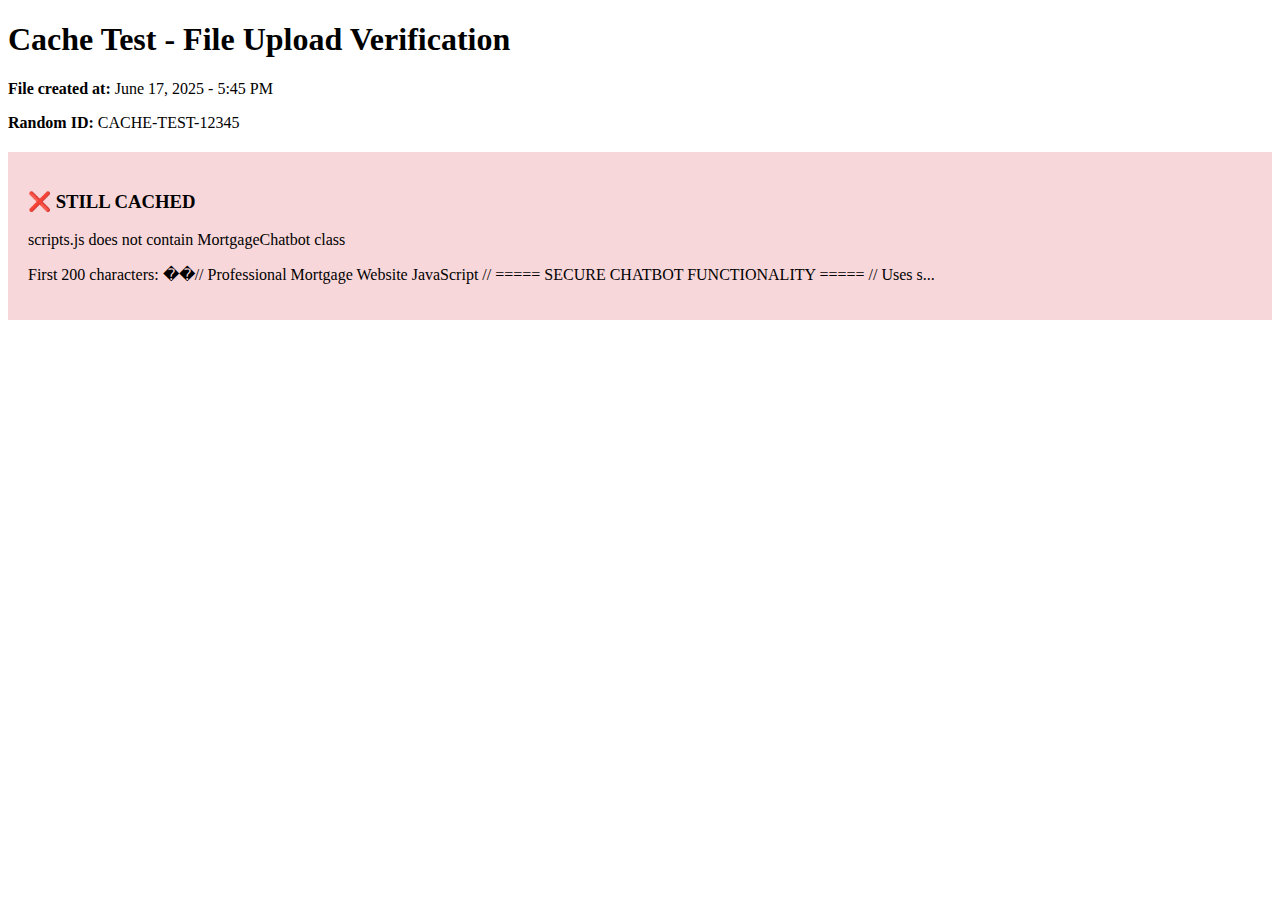
<file: cache-test.html>
<!DOCTYPE html>
<html>
<head>
    <title>Cache Test</title>
</head>
<body>
    <h1>Cache Test - File Upload Verification</h1>
    <p><strong>File created at:</strong> June 17, 2025 - 5:45 PM</p>
    <p><strong>Random ID:</strong> CACHE-TEST-12345</p>
    
    <script>
        // Add timestamp to force reload
        const timestamp = new Date().getTime();
        
        // Test if scripts.js loads with cache busting
        fetch(`scripts.js?v=${timestamp}`)
            .then(response => response.text())
            .then(content => {
                const hasClass = content.includes('class MortgageChatbot');
                document.body.innerHTML += `
                    <div style="padding: 20px; background: ${hasClass ? '#d4edda' : '#f8d7da'}; margin: 20px 0;">
                        <h3>${hasClass ? '✅ SUCCESS' : '❌ STILL CACHED'}</h3>
                        <p>scripts.js ${hasClass ? 'contains' : 'does not contain'} MortgageChatbot class</p>
                        <p>First 200 characters: ${content.substring(0, 200)}...</p>
                    </div>
                `;
            });
    </script>
</body>
</html>
</file>
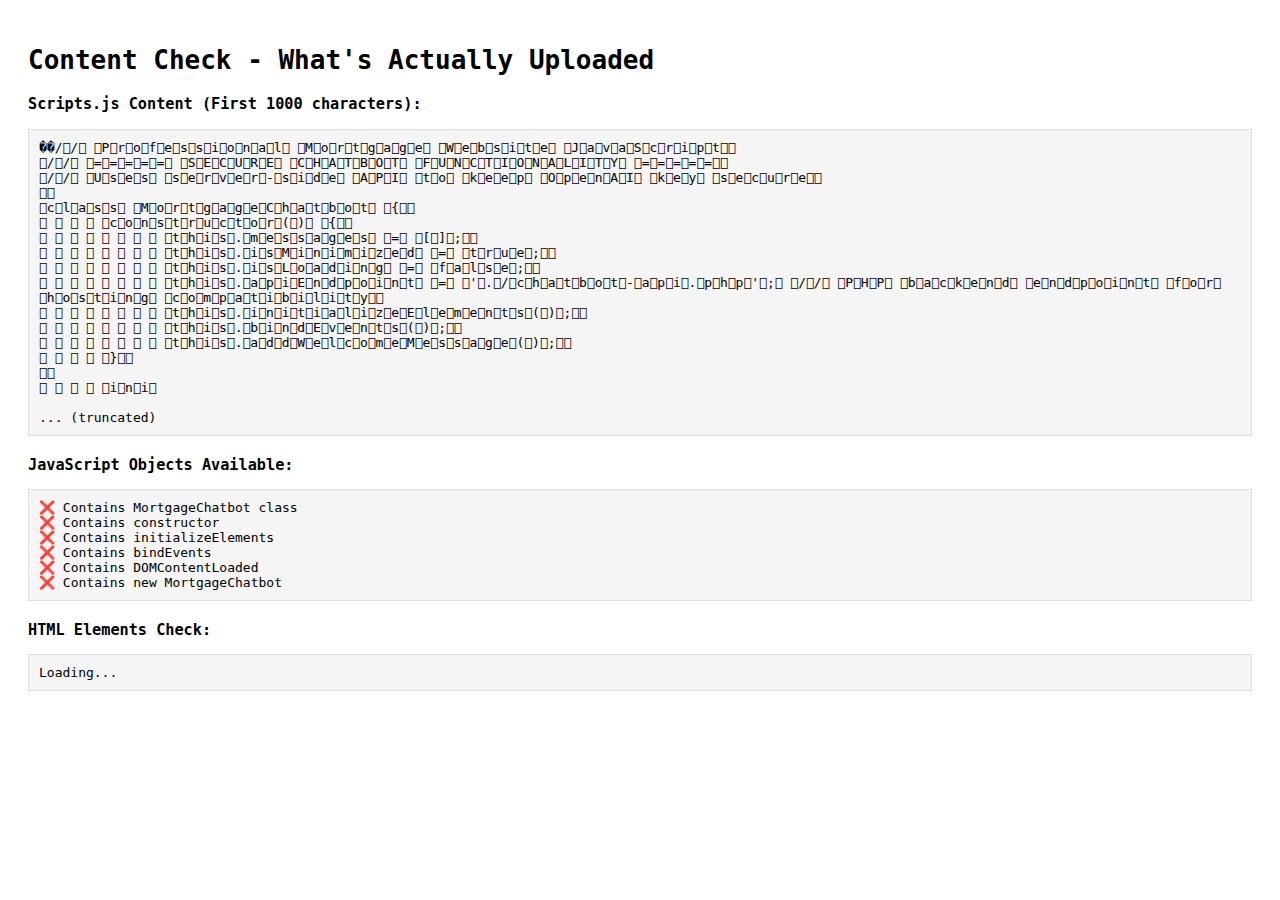
<file: check-content.html>
<!DOCTYPE html>
<html>
<head>
    <title>Content Check</title>
    <style>
        body { font-family: monospace; padding: 20px; }
        .code { background: #f5f5f5; padding: 10px; border: 1px solid #ddd; white-space: pre-wrap; }
        .section { margin: 20px 0; }
    </style>
</head>
<body>
    <h1>Content Check - What's Actually Uploaded</h1>
    
    <div class="section">
        <h3>Scripts.js Content (First 1000 characters):</h3>
        <div id="scriptsContent" class="code">Loading...</div>
    </div>
    
    <div class="section">
        <h3>JavaScript Objects Available:</h3>
        <div id="jsObjects" class="code">Loading...</div>
    </div>
    
    <div class="section">
        <h3>HTML Elements Check:</h3>
        <div id="htmlCheck" class="code">Loading...</div>
    </div>
    
    <script>
        // Check scripts.js content
        fetch('scripts.js')
            .then(response => response.text())
            .then(content => {
                document.getElementById('scriptsContent').textContent = 
                    content.substring(0, 1000) + (content.length > 1000 ? '\n\n... (truncated)' : '');
                
                // Check for key parts
                const checks = {
                    'Contains MortgageChatbot class': content.includes('class MortgageChatbot'),
                    'Contains constructor': content.includes('constructor()'),
                    'Contains initializeElements': content.includes('initializeElements'),
                    'Contains bindEvents': content.includes('bindEvents'),
                    'Contains DOMContentLoaded': content.includes('DOMContentLoaded'),
                    'Contains new MortgageChatbot': content.includes('new MortgageChatbot')
                };
                
                let checkResults = '';
                for (const [check, result] of Object.entries(checks)) {
                    checkResults += `${result ? '✅' : '❌'} ${check}\n`;
                }
                
                document.getElementById('jsObjects').textContent = checkResults;
            })
            .catch(error => {
                document.getElementById('scriptsContent').textContent = 'Error loading scripts.js: ' + error.message;
            });
        
        // Check HTML elements
        setTimeout(() => {
            const elements = [
                '.chatbot-container',
                '.chat-header', 
                '.collapsed-chat-input-field',
                '.collapsed-send-btn',
                '.toggle-btn',
                '#chatbotContainer'
            ];
            
            let htmlResults = '';
            elements.forEach(selector => {
                const element = document.querySelector(selector);
                htmlResults += `${element ? '✅' : '❌'} ${selector} - ${element ? 'Found' : 'Not found'}\n`;
            });
            
            htmlResults += '\nWindow objects:\n';
            htmlResults += `MortgageChatbot: ${typeof MortgageChatbot}\n`;
            htmlResults += `window.mortgageChatbot: ${typeof window.mortgageChatbot}\n`;
            
            document.getElementById('htmlCheck').textContent = htmlResults;
        }, 1000);
    </script>
</body>
</html>
</file>
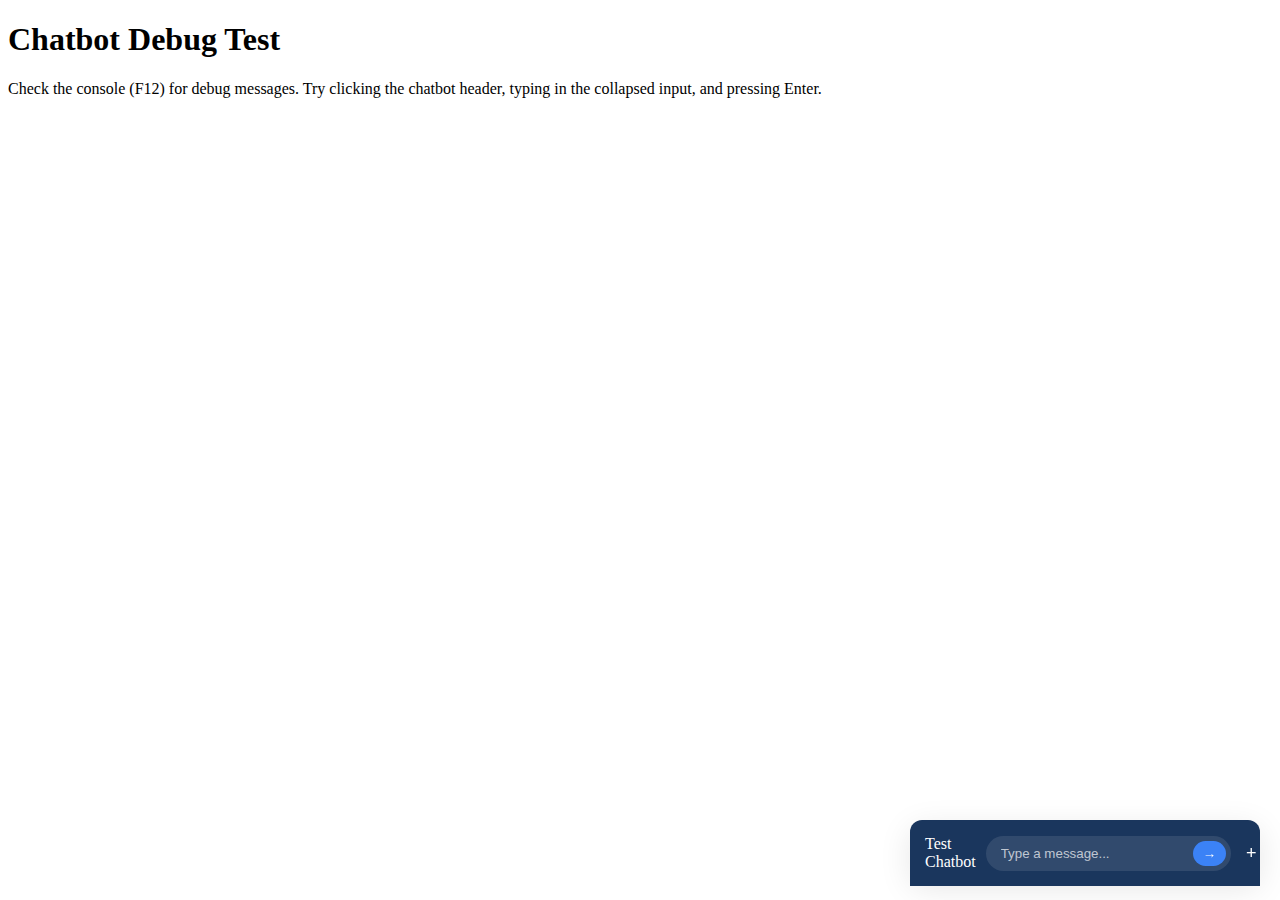
<file: debug-chatbot.html>
<!DOCTYPE html>
<html lang="en">
<head>
    <meta charset="UTF-8">
    <meta name="viewport" content="width=device-width, initial-scale=1.0">
    <title>Chatbot Debug Test</title>
    <style>
        .chatbot-container {
            position: fixed;
            bottom: 20px;
            right: 20px;
            width: 350px;
            height: 500px;
            background: white;
            border-radius: 12px;
            box-shadow: 0 8px 32px rgba(0,0,0,0.1);
            display: flex;
            flex-direction: column;
            transition: all 0.3s ease;
        }
        
        .chatbot-container.minimized {
            height: 60px;
        }
        
        .chat-header {
            background: #1a365d;
            color: white;
            padding: 15px;
            border-radius: 12px 12px 0 0;
            cursor: pointer;
            display: flex;
            justify-content: space-between;
            align-items: center;
        }
        
        .collapsed-chat-input {
            display: flex;
            align-items: center;
            flex: 1;
            margin: 0 10px;
        }
        
        .minimized .collapsed-chat-input {
            display: flex;
        }
        
        .chatbot-container:not(.minimized) .collapsed-chat-input {
            display: none;
        }
        
        .collapsed-input-wrapper {
            display: flex;
            background: rgba(255,255,255,0.1);
            border-radius: 20px;
            padding: 5px;
            flex: 1;
        }
        
        .collapsed-chat-input-field {
            background: transparent;
            border: none;
            color: white;
            padding: 5px 10px;
            border-radius: 15px;
            flex: 1;
            outline: none;
        }
        
        .collapsed-chat-input-field::placeholder {
            color: rgba(255,255,255,0.7);
        }
        
        .collapsed-send-btn {
            background: #3b82f6;
            border: none;
            color: white;
            padding: 5px 10px;
            border-radius: 15px;
            cursor: pointer;
            margin-left: 5px;
        }
        
        .toggle-btn {
            background: none;
            border: none;
            color: white;
            font-size: 18px;
            cursor: pointer;
            padding: 5px;
        }
        
        .chat-messages {
            flex: 1;
            padding: 15px;
            overflow-y: auto;
        }
        
        .chat-input-area {
            padding: 15px;
            border-top: 1px solid #e5e7eb;
        }
        
        .chat-input-wrapper {
            display: flex;
            gap: 10px;
        }
        
        .chat-input {
            flex: 1;
            padding: 10px;
            border: 1px solid #d1d5db;
            border-radius: 8px;
            outline: none;
        }
        
        .chat-send-btn {
            background: #3b82f6;
            border: none;
            color: white;
            padding: 10px 15px;
            border-radius: 8px;
            cursor: pointer;
        }
        
        .minimized .chat-messages,
        .minimized .chat-input-area {
            display: none;
        }
    </style>
</head>
<body>
    <h1>Chatbot Debug Test</h1>
    <p>Check the console (F12) for debug messages. Try clicking the chatbot header, typing in the collapsed input, and pressing Enter.</p>
    
    <!-- Simplified Chatbot -->
    <div class="chatbot-container minimized" id="chatbotContainer">
        <div class="chat-header">
            <div class="chat-title">Test Chatbot</div>
            
            <div class="collapsed-chat-input" id="collapsedChatInput">
                <div class="collapsed-input-wrapper">
                    <input type="text" class="collapsed-chat-input-field" id="collapsedInput" placeholder="Type a message..." onclick="event.stopPropagation();">
                    <button class="collapsed-send-btn" onclick="event.stopPropagation();">→</button>
                </div>
            </div>
            
            <button class="toggle-btn" id="toggleBtn">+</button>
        </div>
        
        <div class="chat-messages" id="chatMessages">
            <p>Chat messages will appear here...</p>
        </div>
        
        <div class="chat-input-area">
            <div class="chat-input-wrapper">
                <input type="text" class="chat-input" id="chatInput" placeholder="Type a message...">
                <button class="chat-send-btn">Send</button>
            </div>
        </div>
    </div>

    <script>
        console.log('=== CHATBOT DEBUG TEST ===');
        
        class TestChatbot {
            constructor() {
                console.log('TestChatbot constructor called');
                this.isMinimized = true;
                this.initializeElements();
                this.bindEvents();
            }

            initializeElements() {
                console.log('Initializing elements...');
                this.chatContainer = document.querySelector('.chatbot-container');
                this.chatMessages = document.querySelector('.chat-messages');
                this.chatInput = document.querySelector('.chat-input');
                this.chatSendBtn = document.querySelector('.chat-send-btn');
                this.toggleBtn = document.querySelector('.toggle-btn');
                this.chatHeader = document.querySelector('.chat-header');
                this.collapsedInput = document.querySelector('.collapsed-chat-input-field');
                this.collapsedSendBtn = document.querySelector('.collapsed-send-btn');
                
                console.log('Elements found:', {
                    chatContainer: !!this.chatContainer,
                    collapsedInput: !!this.collapsedInput,
                    collapsedSendBtn: !!this.collapsedSendBtn,
                    toggleBtn: !!this.toggleBtn,
                    chatHeader: !!this.chatHeader
                });
            }

            bindEvents() {
                console.log('Binding events...');
                
                // Toggle chatbot
                if (this.toggleBtn) {
                    this.toggleBtn.addEventListener('click', (e) => {
                        console.log('Toggle button clicked');
                        e.stopPropagation();
                        this.toggleChatbot();
                    });
                }
                
                if (this.chatHeader) {
                    this.chatHeader.addEventListener('click', () => {
                        console.log('Chat header clicked');
                        this.toggleChatbot();
                    });
                }

                // Send message events  
                if (this.collapsedSendBtn) {
                    this.collapsedSendBtn.addEventListener('click', (e) => {
                        console.log('Collapsed send button clicked');
                        e.stopPropagation();
                        this.sendMessage(true);
                    });
                }
                
                if (this.chatSendBtn) {
                    this.chatSendBtn.addEventListener('click', () => {
                        console.log('Chat send button clicked');
                        this.sendMessage(false);
                    });
                }
                
                // Enter key to send
                if (this.collapsedInput) {
                    this.collapsedInput.addEventListener('keypress', (e) => {
                        console.log('Key pressed in collapsed input:', e.key);
                        if (e.key === 'Enter' && !e.shiftKey) {
                            console.log('Enter pressed in collapsed input - sending message');
                            e.preventDefault();
                            this.sendMessage(true);
                        }
                    });
                    
                    this.collapsedInput.addEventListener('click', (e) => {
                        console.log('Collapsed input clicked');
                        e.stopPropagation();
                    });
                }

                if (this.chatInput) {
                    this.chatInput.addEventListener('keypress', (e) => {
                        console.log('Key pressed in chat input:', e.key);
                        if (e.key === 'Enter' && !e.shiftKey) {
                            console.log('Enter pressed in chat input - sending message');
                            e.preventDefault();
                            this.sendMessage(false);
                        }
                    });
                }
                
                console.log('Event binding complete');
            }

            toggleChatbot() {
                console.log('toggleChatbot called, current state minimized:', this.isMinimized);
                this.isMinimized = !this.isMinimized;
                this.chatContainer.classList.toggle('minimized', this.isMinimized);
                console.log('New state minimized:', this.isMinimized);
                
                if (!this.isMinimized) {
                    this.chatInput.focus();
                }
            }

            sendMessage(fromCollapsed = false) {
                console.log('sendMessage called, fromCollapsed:', fromCollapsed);
                const input = fromCollapsed ? this.collapsedInput : this.chatInput;
                const message = input.value.trim();
                
                console.log('Message to send:', message);
                
                if (!message) {
                    console.log('No message to send');
                    return;
                }

                // Clear input
                input.value = '';

                // If sending from collapsed state, expand chatbot
                if (fromCollapsed) {
                    console.log('Expanding chatbot after collapsed message');
                    this.toggleChatbot();
                }

                // Add message to chat
                const messageDiv = document.createElement('div');
                messageDiv.innerHTML = `<p><strong>You:</strong> ${message}</p>`;
                this.chatMessages.appendChild(messageDiv);
                
                // Add response
                const responseDiv = document.createElement('div');
                responseDiv.innerHTML = `<p><strong>Bot:</strong> You said "${message}"</p>`;
                this.chatMessages.appendChild(responseDiv);
                
                console.log('Message sent and response added');
            }
        }

        // Initialize when DOM is loaded
        document.addEventListener('DOMContentLoaded', function() {
            console.log('DOM loaded, initializing test chatbot...');
            window.testChatbot = new TestChatbot();
            console.log('Test chatbot initialized');
        });
    </script>
</body>
</html>
</file>
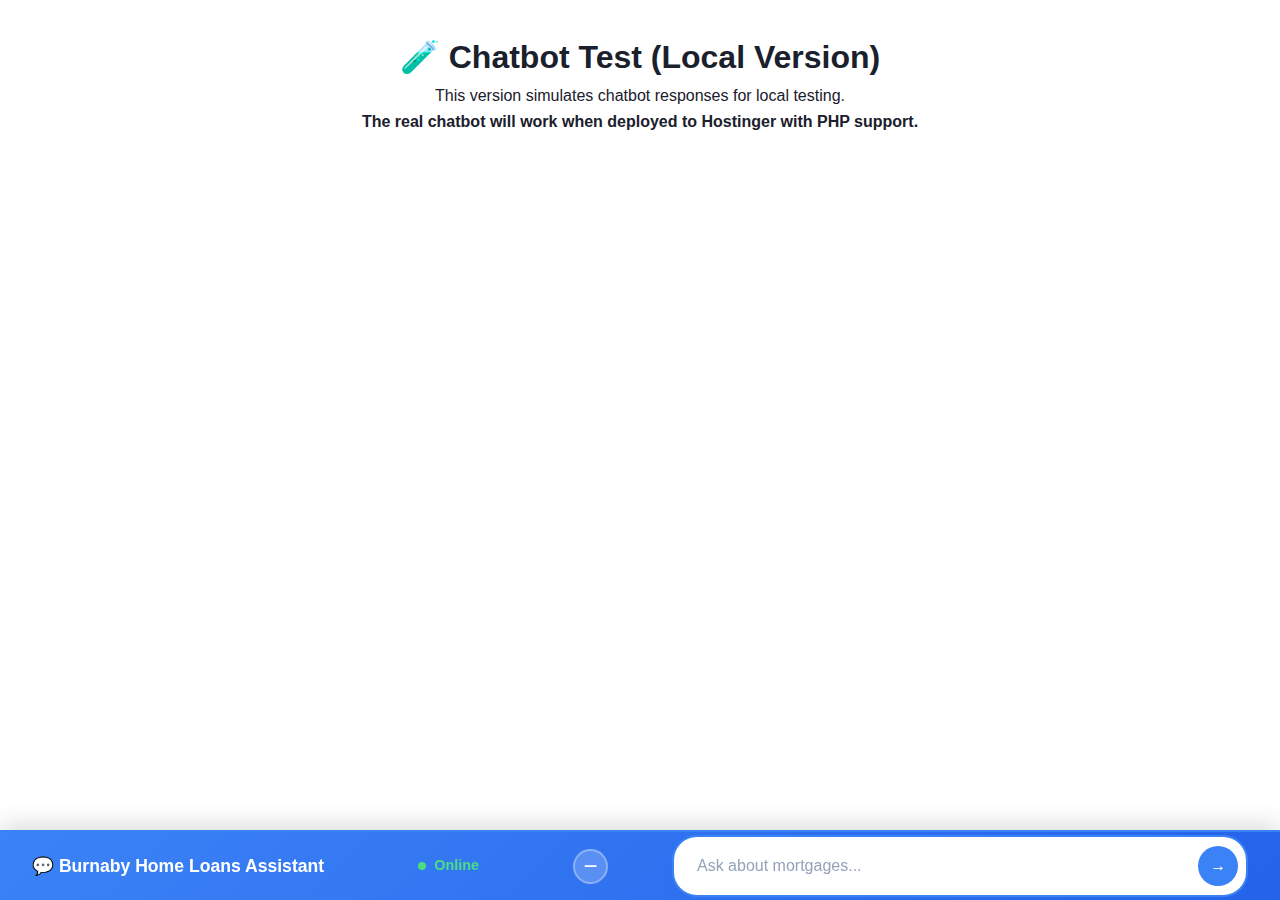
<file: test-chatbot.html>
<!DOCTYPE html>
<html lang="en">
<head>
    <meta charset="UTF-8">
    <meta name="viewport" content="width=device-width, initial-scale=1.0">
    <title>Chatbot Test - Local Version</title>
    <link rel="stylesheet" href="styles.css">
</head>
<body>
    <div style="padding: 2rem; text-align: center;">
        <h1>🧪 Chatbot Test (Local Version)</h1>
        <p>This version simulates chatbot responses for local testing.</p>
        <p><strong>The real chatbot will work when deployed to Hostinger with PHP support.</strong></p>
    </div>

    <!-- Chatbot Interface -->
    <div class="chatbot-container minimized">
        <div class="chat-header">
            <div class="chat-title">💬 Burnaby Home Loans Assistant</div>
            <div class="chat-status">
                <span class="status-dot"></span>
                <span>Online</span>
            </div>
            <button class="toggle-btn">−</button>
        </div>

        <div class="collapsed-chat-input">
            <div class="collapsed-input-wrapper">
                <input type="text" class="collapsed-chat-input-field" placeholder="Ask about mortgages...">
                <button class="collapsed-send-btn">→</button>
            </div>
        </div>

        <div class="chat-messages"></div>

        <div class="chat-input-area">
            <div class="quick-actions">
                <button class="quick-action">What are your rates?</button>
                <button class="quick-action">How to get pre-approved?</button>
                <button class="quick-action">First-time buyer programs</button>
            </div>
            <div class="chat-input-wrapper">
                <input type="text" class="chat-input" placeholder="Type your message...">
                <button class="chat-send-btn">Send</button>
            </div>
        </div>
    </div>

    <script>
        // TEST VERSION - Simulates chatbot responses locally
        class TestChatbot {
            constructor() {
                this.messages = [];
                this.isMinimized = true;
                this.isLoading = false;
                this.initializeElements();
                this.bindEvents();
                this.addWelcomeMessage();
            }

            initializeElements() {
                this.chatContainer = document.querySelector('.chatbot-container');
                this.chatMessages = document.querySelector('.chat-messages');
                this.chatInput = document.querySelector('.chat-input');
                this.chatSendBtn = document.querySelector('.chat-send-btn');
                this.toggleBtn = document.querySelector('.toggle-btn');
                this.chatHeader = document.querySelector('.chat-header');
                this.collapsedInput = document.querySelector('.collapsed-chat-input-field');
                this.collapsedSendBtn = document.querySelector('.collapsed-send-btn');
                this.quickActions = document.querySelectorAll('.quick-action');
            }

            bindEvents() {
                this.toggleBtn.addEventListener('click', () => this.toggleChatbot());
                this.chatHeader.addEventListener('click', () => this.toggleChatbot());
                this.chatSendBtn.addEventListener('click', () => this.sendMessage());
                this.collapsedSendBtn.addEventListener('click', () => this.sendMessage(true));
                
                this.chatInput.addEventListener('keypress', (e) => {
                    if (e.key === 'Enter' && !e.shiftKey) {
                        e.preventDefault();
                        this.sendMessage();
                    }
                });

                this.collapsedInput.addEventListener('keypress', (e) => {
                    if (e.key === 'Enter' && !e.shiftKey) {
                        e.preventDefault();
                        this.sendMessage(true);
                    }
                });

                this.quickActions.forEach(action => {
                    action.addEventListener('click', () => {
                        const message = action.textContent.trim();
                        this.sendMessage(false, message);
                    });
                });
            }

            toggleChatbot() {
                this.isMinimized = !this.isMinimized;
                this.chatContainer.classList.toggle('minimized', this.isMinimized);
                
                if (!this.isMinimized) {
                    this.chatInput.focus();
                }
            }

            addWelcomeMessage() {
                const welcomeMessage = {
                    role: 'assistant',
                    content: "👋 Hi! I'm your Burnaby Home Loans assistant (TEST MODE). I can help you with mortgage rates, pre-approvals, and more. This is a local test - the real AI will work on Hostinger!"
                };
                this.displayMessage(welcomeMessage);
            }

            async sendMessage(fromCollapsed = false, customMessage = null) {
                if (this.isLoading) return;

                const input = fromCollapsed ? this.collapsedInput : this.chatInput;
                const message = customMessage || input.value.trim();
                
                if (!message) return;

                if (!customMessage) {
                    input.value = '';
                }

                if (fromCollapsed) {
                    this.toggleChatbot();
                }

                const userMessage = { role: 'user', content: message };
                this.messages.push(userMessage);
                this.displayMessage(userMessage);

                this.setLoading(true);

                // Simulate AI response with delay
                setTimeout(() => {
                    const response = this.getTestResponse(message);
                    const assistantMessage = { role: 'assistant', content: response };
                    this.messages.push(assistantMessage);
                    this.displayMessage(assistantMessage);
                    this.setLoading(false);
                }, 1500);
            }

            getTestResponse(message) {
                const msg = message.toLowerCase();
                
                if (msg.includes('rate') || msg.includes('interest')) {
                    return "🏦 Our current rates are competitive! For a 5-year fixed mortgage, we're seeing rates around 5.5%. Variable rates are approximately 5.8%. However, rates change daily, so I'd recommend getting a personalized quote. Would you like me to connect you with one of our mortgage specialists?";
                }
                
                if (msg.includes('pre-approved') || msg.includes('preapproved')) {
                    return "✅ Getting pre-approved is a great first step! You'll need: recent pay stubs, T4s, bank statements, and employment letter. The process typically takes 24-48 hours. Pre-approval gives you confidence when house hunting and shows sellers you're serious. Would you like to start your pre-approval application?";
                }
                
                if (msg.includes('first time') || msg.includes('first-time')) {
                    return "🏡 Great news! We have excellent programs for first-time buyers including the First-Time Home Buyer Incentive and various down payment assistance programs. You might qualify for as little as 5% down. Let's discuss your situation - what's your target price range in Burnaby?";
                }
                
                if (msg.includes('burnaby') || msg.includes('metrotown') || msg.includes('brentwood')) {
                    return "🌟 Burnaby is an excellent choice! Popular areas include Metrotown (great for condos and transit), Brentwood (family-friendly), and Deer Lake (quiet residential). Average home prices vary by area. I can help you understand financing options for your preferred neighborhood. Which area interests you most?";
                }
                
                return "Thank you for your question! As a TEST VERSION, I can only provide basic responses. The real chatbot on Hostinger will be powered by AI and give much more detailed, personalized advice. For now, try asking about 'rates', 'pre-approval', or 'first-time buyers' to see sample responses!";
            }

            displayMessage(message) {
                const messageDiv = document.createElement('div');
                messageDiv.className = `chat-message ${message.role}-message`;
                
                if (message.role === 'assistant') {
                    messageDiv.innerHTML = `
                        <div class="bot-avatar">🏠</div>
                        <div class="message-content">${message.content}</div>
                    `;
                } else {
                    messageDiv.innerHTML = `
                        <div class="message-content">${message.content}</div>
                    `;
                }

                this.chatMessages.appendChild(messageDiv);
                this.scrollToBottom();
            }

            setLoading(loading) {
                this.isLoading = loading;
                this.chatSendBtn.disabled = loading;
                this.collapsedSendBtn.disabled = loading;
                
                if (loading) {
                    const typingDiv = document.createElement('div');
                    typingDiv.className = 'chat-message bot-message typing-indicator';
                    typingDiv.innerHTML = `
                        <div class="bot-avatar">🏠</div>
                        <div class="message-content">
                            <div class="typing-dots">
                                <span></span><span></span><span></span>
                            </div>
                        </div>
                    `;
                    this.chatMessages.appendChild(typingDiv);
                    this.scrollToBottom();
                } else {
                    const typingIndicator = this.chatMessages.querySelector('.typing-indicator');
                    if (typingIndicator) {
                        typingIndicator.remove();
                    }
                }
            }

            scrollToBottom() {
                this.chatMessages.scrollTop = this.chatMessages.scrollHeight;
            }
        }

        // Initialize test chatbot
        document.addEventListener('DOMContentLoaded', function() {
            window.testChatbot = new TestChatbot();
        });
    </script>
</body>
</html>
</file>
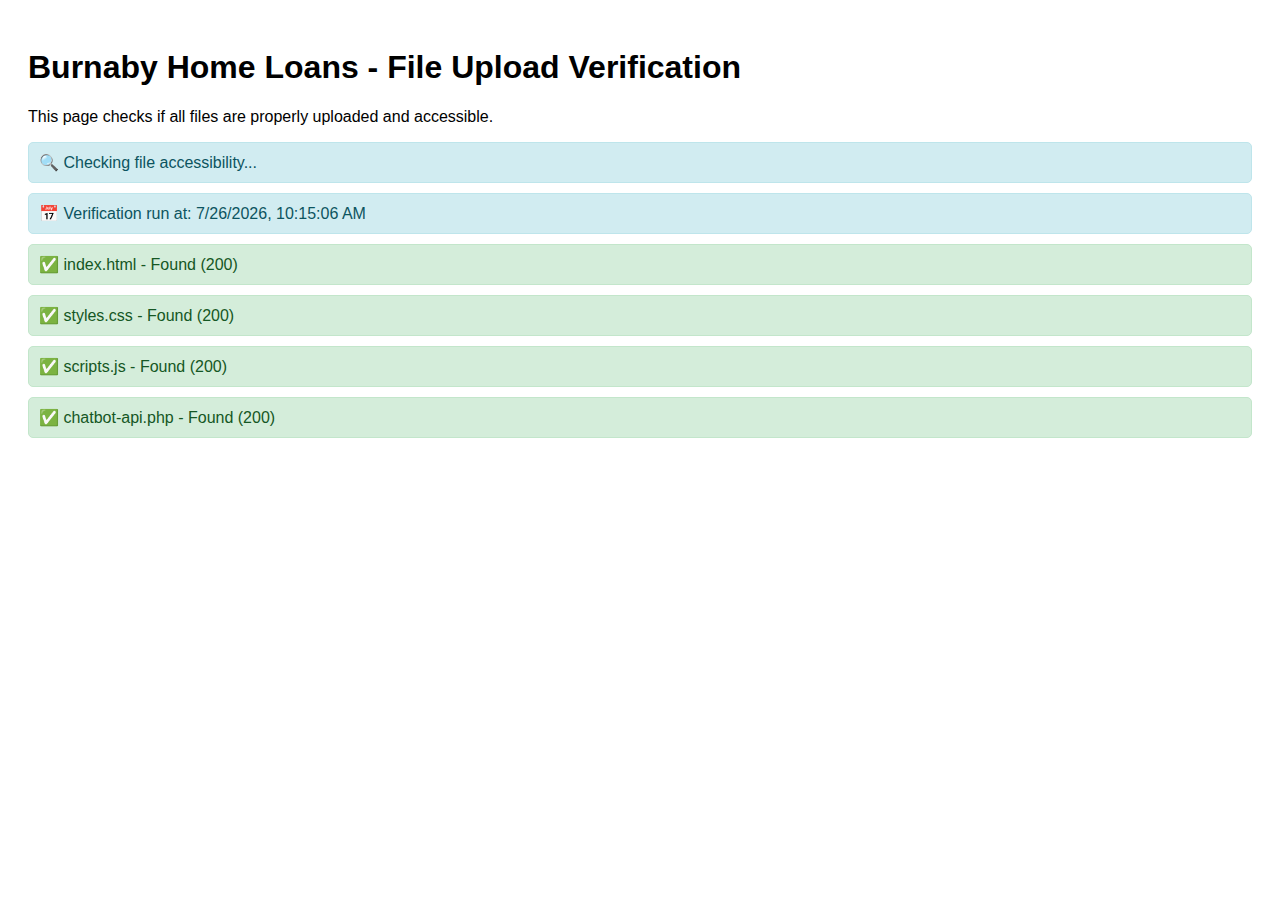
<file: verify-upload.html>
<!DOCTYPE html>
<html>
<head>
    <title>File Upload Verification</title>
    <style>
        body { font-family: Arial, sans-serif; padding: 20px; }
        .status { padding: 10px; margin: 10px 0; border-radius: 5px; }
        .success { background: #d4edda; color: #155724; border: 1px solid #c3e6cb; }
        .error { background: #f8d7da; color: #721c24; border: 1px solid #f5c6cb; }
        .info { background: #d1ecf1; color: #0c5460; border: 1px solid #bee5eb; }
    </style>
</head>
<body>
    <h1>Burnaby Home Loans - File Upload Verification</h1>
    <p>This page checks if all files are properly uploaded and accessible.</p>
    
    <div id="results"></div>
    
    <script>
        const results = document.getElementById('results');
        
        function addResult(message, type = 'info') {
            const div = document.createElement('div');
            div.className = `status ${type}`;
            div.textContent = message;
            results.appendChild(div);
        }
        
        // Check if main files exist
        const filesToCheck = [
            'index.html',
            'styles.css', 
            'scripts.js',
            'chatbot-api.php'
        ];
        
        addResult('🔍 Checking file accessibility...', 'info');
        
        filesToCheck.forEach(async (file) => {
            try {
                const response = await fetch(file, { method: 'HEAD' });
                if (response.ok) {
                    addResult(`✅ ${file} - Found (${response.status})`, 'success');
                } else {
                    addResult(`❌ ${file} - Not found (${response.status})`, 'error');
                }
            } catch (error) {
                addResult(`❌ ${file} - Error: ${error.message}`, 'error');
            }
        });
        
        // Check JavaScript functionality
        setTimeout(() => {
            addResult('🔍 Checking JavaScript functionality...', 'info');
            
            // Check if MortgageChatbot class exists
            if (typeof MortgageChatbot !== 'undefined') {
                addResult('✅ MortgageChatbot class - Found', 'success');
            } else {
                addResult('❌ MortgageChatbot class - Not found', 'error');
            }
            
            // Check if chatbot instance exists
            if (window.mortgageChatbot) {
                addResult('✅ Chatbot instance - Found', 'success');
            } else {
                addResult('❌ Chatbot instance - Not found', 'error');
            }
            
            // Check DOM elements
            const elements = [
                '.chatbot-container',
                '.collapsed-chat-input-field',
                '.collapsed-send-btn'
            ];
            
            elements.forEach(selector => {
                const element = document.querySelector(selector);
                if (element) {
                    addResult(`✅ Element ${selector} - Found`, 'success');
                } else {
                    addResult(`❌ Element ${selector} - Not found`, 'error');
                }
            });
            
        }, 2000);
        
        // Test PHP backend
        setTimeout(async () => {
            addResult('🔍 Testing PHP backend...', 'info');
            try {
                const response = await fetch('chatbot-api.php', {
                    method: 'GET' // This should return "Method not allowed"
                });
                
                if (response.status === 405) {
                    addResult('✅ PHP backend - Responding correctly (Method not allowed)', 'success');
                } else {
                    addResult(`⚠️ PHP backend - Unexpected response (${response.status})`, 'error');
                }
            } catch (error) {
                addResult(`❌ PHP backend - Error: ${error.message}`, 'error');
            }
        }, 3000);
        
        // Display current timestamp
        addResult(`📅 Verification run at: ${new Date().toLocaleString()}`, 'info');
    </script>
</body>
</html>
</file>
<file: styles.css>
/* Professional Mortgage Website Styles */
@import url('https://fonts.googleapis.com/css2?family=Playfair+Display:wght@400;500;600;700;800;900&display=swap');

/* ===== RESET & BASE STYLES ===== */
* {
    margin: 0;
    padding: 0;
    box-sizing: border-box;
}

html {
    scroll-behavior: smooth;
    scroll-padding-top: 80px; /* Account for sticky navigation height */
}

body {
    font-family: 'Inter', -apple-system, BlinkMacSystemFont, 'Segoe UI', Roboto, sans-serif;
    line-height: 1.6;
    color: #1a202c;
    background-color: #ffffff;
    font-size: 16px;
    overflow-x: hidden;
}

.container {
    max-width: 1200px;
    margin: 0 auto;
    padding: 0 20px;
}

/* ===== NAVIGATION ===== */
.main-nav {
    position: fixed;
    top: 0;
    left: 0;
    right: 0;
    background: rgba(255, 255, 255, 0.95);
    backdrop-filter: blur(10px);
    border-bottom: 1px solid #e2e8f0;
    z-index: 1000;
    transition: all 0.3s ease;
}

.nav-container {
    max-width: 1200px;
    margin: 0 auto;
    padding: 0 20px;
    display: flex;
    align-items: center;
    justify-content: space-between;
    height: 60px;
}

.nav-brand {
    display: flex;
    flex-direction: column;
    align-items: flex-start;
}

.nav-brand h1 {
    font-family: 'Playfair Display', serif;
    font-size: 1.8rem;
    font-weight: 700;
    background: linear-gradient(135deg, #1a365d 0%, #3b82f6 50%, #2563eb 100%);
    -webkit-background-clip: text;
    -webkit-text-fill-color: transparent;
    background-clip: text;
    margin-bottom: 2px;
    letter-spacing: -0.5px;
    text-shadow: 0 2px 4px rgba(59, 130, 246, 0.1);
    position: relative;
}

.nav-brand h1::after {
    content: '';
    position: absolute;
    bottom: -2px;
    left: 0;
    width: 100%;
    height: 2px;
    background: linear-gradient(135deg, #3b82f6 0%, #2563eb 100%);
    border-radius: 1px;
    opacity: 0.3;
}

.nav-tagline {
    font-size: 0.75rem;
    color: #64748b;
    font-weight: 500;
    font-style: italic;
    letter-spacing: 0.5px;
    text-transform: uppercase;
    margin-top: -2px;
}

.nav-menu {
    display: flex;
    list-style: none;
    align-items: center;
    gap: 2rem;
}

.nav-menu a {
    text-decoration: none;
    color: #475569;
    font-weight: 500;
    font-size: 0.95rem;
    transition: color 0.3s ease;
    position: relative;
}

.nav-menu a:hover {
    color: #1a365d;
}

.nav-menu a::after {
    content: '';
    position: absolute;
    bottom: -5px;
    left: 0;
    width: 0;
    height: 2px;
    background: #3b82f6;
    transition: width 0.3s ease;
}

.nav-menu a:hover::after {
    width: 100%;
}

.nav-cta {
    background: #3b82f6 !important;
    color: white !important;
    padding: 10px 20px;
    border-radius: 6px;
    font-weight: 600;
    transition: all 0.3s ease;
}

.nav-cta:hover {
    background: #2563eb !important;
    transform: translateY(-1px);
}

.nav-toggle {
    display: none;
    flex-direction: column;
    cursor: pointer;
    gap: 4px;
}

.nav-toggle span {
    width: 25px;
    height: 3px;
    background: #475569;
    transition: 0.3s;
}

/* ===== HERO SECTION ===== */
.hero {
    position: relative;
    height: 100vh;
    min-height: 600px;
    display: flex;
    align-items: center;
    overflow: hidden;
}

.hero-background {
    position: absolute;
    top: 0;
    left: 0;
    right: 0;
    bottom: 0;
    z-index: -2;
}

.hero-image {
    width: 100%;
    height: 100%;
    object-fit: cover;
}

.hero-overlay {
    position: absolute;
    top: 0;
    left: 0;
    right: 0;
    bottom: 0;
    background: linear-gradient(135deg, rgba(0, 0, 0, 0.7) 0%, rgba(26, 54, 93, 0.8) 100%);
    z-index: -1;
}

.hero-content {
    position: relative;
    z-index: 1;
    max-width: 1200px;
    margin: 0 auto;
    padding: 20px 20px 0 20px;
    color: white;
}

.hero-text h1 {
    font-size: 2.8rem;
    font-weight: 700;
    line-height: 1.2;
    margin-bottom: 1.5rem;
    max-width: 700px;
    text-shadow: 2px 2px 4px rgba(0, 0, 0, 0.8);
}

.hero-subtitle {
    font-size: 1.25rem;
    font-weight: 400;
    margin-bottom: 3rem;
    opacity: 0.9;
    max-width: 500px;
    line-height: 1.6;
    text-shadow: 1px 1px 3px rgba(0, 0, 0, 0.7);
}

.hero-stats {
    display: flex;
    gap: 3rem;
    margin-bottom: 3rem;
}

.stat {
    text-align: center;
}

.stat-number {
    display: block;
    font-size: 2.5rem;
    font-weight: 700;
    line-height: 1;
    margin-bottom: 0.5rem;
    text-shadow: 1px 1px 3px rgba(0, 0, 0, 0.7);
}

.stat-label {
    font-size: 0.9rem;
    opacity: 0.8;
    font-weight: 500;
    text-shadow: 1px 1px 2px rgba(0, 0, 0, 0.6);
}

.hero-buttons {
    display: flex;
    gap: 1rem;
    flex-wrap: wrap;
}

/* ===== BUTTONS ===== */
.btn {
    display: inline-flex;
    align-items: center;
    justify-content: center;
    padding: 14px 28px;
    border-radius: 8px;
    font-weight: 600;
    font-size: 1rem;
    text-decoration: none;
    border: none;
    cursor: pointer;
    transition: all 0.3s ease;
    min-width: 160px;
}

.btn-primary {
    background: #3b82f6;
    color: white;
    box-shadow: 0 4px 14px rgba(59, 130, 246, 0.3);
}

.btn-primary:hover {
    background: #2563eb;
    transform: translateY(-2px);
    box-shadow: 0 6px 20px rgba(59, 130, 246, 0.4);
}

.btn-secondary {
    background: rgba(255, 255, 255, 0.1);
    color: white;
    border: 2px solid rgba(255, 255, 255, 0.3);
    backdrop-filter: blur(10px);
}

.btn-secondary:hover {
    background: rgba(255, 255, 255, 0.2);
    border-color: rgba(255, 255, 255, 0.5);
    transform: translateY(-2px);
}

/* ===== MAIN CONTENT ===== */
.main-content {
    padding-top: 0;
}

/* ===== SECTION STYLES ===== */
section {
    padding: 40px 0;
}

.section-header {
    text-align: center;
    margin-bottom: 2rem;
}

.section-header h2 {
    font-size: 2.5rem;
    font-weight: 700;
    color: #1a202c;
    margin-bottom: 1rem;
    line-height: 1.2;
}

.section-header p {
    font-size: 1.125rem;
    color: #64748b;
    max-width: 600px;
    margin: 0 auto;
}

/* ===== RATES SECTION ===== */
.rates-section {
    background: #f8fafc;
}

.rates-grid {
    display: grid;
    grid-template-columns: repeat(auto-fit, minmax(300px, 1fr));
    gap: 2rem;
    margin-bottom: 3rem;
}

.rate-card {
    background: white;
    border-radius: 12px;
    padding: 2rem;
    box-shadow: 0 4px 6px rgba(0, 0, 0, 0.05);
    border: 1px solid #e2e8f0;
    transition: all 0.3s ease;
    position: relative;
}

.rate-card:hover {
    transform: translateY(-4px);
    box-shadow: 0 12px 24px rgba(0, 0, 0, 0.1);
}

.rate-card.featured {
    border-color: #3b82f6;
    box-shadow: 0 8px 16px rgba(59, 130, 246, 0.15);
}

.rate-header {
    display: flex;
    justify-content: space-between;
    align-items: center;
    margin-bottom: 1.5rem;
}

.rate-header h3 {
    font-size: 1.25rem;
    font-weight: 600;
    color: #1a202c;
}

.rate-badge {
    background: #3b82f6;
    color: white;
    font-size: 0.75rem;
    font-weight: 600;
    padding: 4px 8px;
    border-radius: 4px;
}

.rate-display {
    text-align: center;
    margin-bottom: 2rem;
}

.rate-number {
    display: block;
    font-size: 3rem;
    font-weight: 700;
    color: #1a202c;
    line-height: 1;
}

.rate-label {
    font-size: 0.9rem;
    color: #64748b;
    font-weight: 500;
}

.rate-features {
    list-style: none;
}

.rate-features li {
    padding: 0.5rem 0;
    color: #475569;
    position: relative;
    padding-left: 1.5rem;
}

.rate-features li::before {
    content: '✓';
    position: absolute;
    left: 0;
    color: #10b981;
    font-weight: 600;
}

.rate-disclaimer {
    text-align: center;
    color: #64748b;
    font-size: 0.9rem;
    font-style: italic;
}

/* ===== CALCULATOR SECTION ===== */
.calculator-section {
    background: white;
}

.calculator-wrapper {
    display: grid;
    grid-template-columns: 1fr 1fr;
    gap: 4rem;
    align-items: center;
}

.calculator-content h2 {
    font-size: 2.25rem;
    font-weight: 700;
    color: #1a202c;
    margin-bottom: 1rem;
}

.calculator-content p {
    font-size: 1.125rem;
    color: #64748b;
    margin-bottom: 2rem;
}

.calculator-form {
    margin-bottom: 2rem;
}

.input-row {
    display: grid;
    grid-template-columns: 1fr 1fr;
    gap: 1rem;
    margin-bottom: 1rem;
}

.input-group {
    display: flex;
    flex-direction: column;
}

.input-group label {
    font-weight: 600;
    color: #374151;
    margin-bottom: 0.5rem;
    font-size: 0.9rem;
}

.input-group input,
.input-group select {
    padding: 12px 16px;
    border: 2px solid #e2e8f0;
    border-radius: 8px;
    font-size: 1rem;
    transition: border-color 0.3s ease;
    background: white;
}

.input-group input:focus,
.input-group select:focus {
    outline: none;
    border-color: #3b82f6;
    box-shadow: 0 0 0 3px rgba(59, 130, 246, 0.1);
}

.calculate-btn {
    width: 100%;
    background: #3b82f6;
    color: white;
    padding: 14px 28px;
    border: none;
    border-radius: 8px;
    font-weight: 600;
    font-size: 1rem;
    cursor: pointer;
    transition: all 0.3s ease;
    margin-top: 1rem;
}

.calculate-btn:hover {
    background: #2563eb;
    transform: translateY(-1px);
}

.calculation-result {
    background: #f8fafc;
    padding: 2rem;
    border-radius: 12px;
    border: 1px solid #e2e8f0;
}

.result-display {
    text-align: center;
    margin-bottom: 1rem;
}

.result-label {
    display: block;
    font-size: 0.9rem;
    color: #64748b;
    font-weight: 500;
    margin-bottom: 0.5rem;
}

.result-amount {
    display: block;
    font-size: 2.5rem;
    font-weight: 700;
    color: #1a202c;
}

.calc-insights {
    font-size: 0.9rem;
    color: #475569;
    line-height: 1.6;
}

.calculator-image img {
    width: 100%;
    height: 400px;
    object-fit: cover;
    border-radius: 12px;
}

/* ===== VALUE PROPOSITIONS ===== */
.value-props {
    display: grid;
    grid-template-columns: repeat(2, 1fr);
    gap: 2rem;
    padding: 3rem 0;
    max-width: 1000px;
    margin: 0 auto;
    padding-left: 20px;
    padding-right: 20px;
}

.value-prop {
    background: white;
    padding: 1.5rem;
    border-radius: 12px;
    box-shadow: 0 4px 20px rgba(0, 0, 0, 0.08);
    transition: transform 0.3s ease, box-shadow 0.3s ease;
    border-left: 4px solid #3b82f6;
}

.value-prop:hover {
    transform: translateY(-4px);
    box-shadow: 0 8px 30px rgba(0, 0, 0, 0.12);
}

.value-prop h3 {
    color: #1a202c;
    font-size: 1.5rem;
    font-weight: 600;
    margin-bottom: 1rem;
    line-height: 1.3;
}

.value-prop p {
    color: #4a5568;
    line-height: 1.7;
    margin: 0;
}

/* ===== SERVICES SECTION ===== */
.services-section {
    background: #f8fafc;
}

.services-grid {
    display: grid;
    grid-template-columns: repeat(2, 1fr);
    gap: 2rem;
}

.service-card {
    background: white;
    padding: 2rem;
    border-radius: 12px;
    box-shadow: 0 4px 6px rgba(0, 0, 0, 0.05);
    border: 1px solid #e2e8f0;
    transition: all 0.3s ease;
}

.service-card:hover {
    transform: translateY(-4px);
    box-shadow: 0 12px 24px rgba(0, 0, 0, 0.1);
}

.service-icon {
    width: 60px;
    height: 60px;
    margin-bottom: 1.5rem;
    border-radius: 12px;
    overflow: hidden;
}

.service-icon img {
    width: 100%;
    height: 100%;
    object-fit: cover;
}

.service-card h3 {
    font-size: 1.25rem;
    font-weight: 600;
    color: #1a202c;
    margin-bottom: 1rem;
}

.service-card p {
    color: #64748b;
    margin-bottom: 1.5rem;
    line-height: 1.6;
}

.service-card ul {
    list-style: none;
}

.service-card li {
    padding: 0.25rem 0;
    color: #475569;
    position: relative;
    padding-left: 1.5rem;
    font-size: 0.9rem;
}

.service-card li::before {
    content: '•';
    position: absolute;
    left: 0;
    color: #3b82f6;
    font-weight: 600;
}

/* ===== ABOUT SECTION ===== */
.about-section {
    background: white;
}

.about-wrapper {
    display: grid;
    grid-template-columns: 1fr 1fr;
    gap: 4rem;
    align-items: center;
}

.about-content h2 {
    font-size: 2.25rem;
    font-weight: 700;
    color: #1a202c;
    margin-bottom: 1rem;
    white-space: nowrap;
    overflow: hidden;
    text-overflow: ellipsis;
}

.about-intro {
    font-size: 1.125rem;
    color: #64748b;
    margin-bottom: 2rem;
    line-height: 1.6;
}

.about-features {
    margin-bottom: 2rem;
}

.feature {
    margin-bottom: 1.5rem;
}

.feature h4 {
    font-size: 1.1rem;
    font-weight: 600;
    color: #1a202c;
    margin-bottom: 0.5rem;
}

.feature p {
    color: #64748b;
    line-height: 1.6;
}

.credentials {
    padding: 1.5rem;
    background: #f8fafc;
    border-radius: 8px;
    border-left: 4px solid #3b82f6;
}

.credentials h4 {
    font-size: 1rem;
    font-weight: 600;
    color: #1a202c;
    margin-bottom: 0.5rem;
}

.credentials p {
    color: #64748b;
    font-size: 0.9rem;
}

.about-image img {
    width: 100%;
    height: 500px;
    object-fit: cover;
    border-radius: 12px;
}

.professional-team {
    display: grid;
    grid-template-columns: 1fr 1fr;
    gap: 20px;
}

.professional-team img {
    width: 100%;
    height: 300px;
    object-fit: cover;
    border-radius: 12px;
    box-shadow: 0 8px 25px rgba(0, 0, 0, 0.1);
    transition: transform 0.3s ease, box-shadow 0.3s ease;
}

.professional-team img:hover {
    transform: translateY(-5px);
    box-shadow: 0 15px 35px rgba(0, 0, 0, 0.15);
}

/* ===== APPLICATION SECTION ===== */
.application-section {
    background: #f8fafc;
}

.application-wrapper {
    display: grid;
    grid-template-columns: 2fr 1fr;
    gap: 4rem;
}

.application-content h2 {
    font-size: 2.25rem;
    font-weight: 700;
    color: #1a202c;
    margin-bottom: 1rem;
}

.application-content p {
    font-size: 1.125rem;
    color: #64748b;
    margin-bottom: 2rem;
}

.application-form {
    background: white;
    padding: 2rem;
    border-radius: 12px;
    box-shadow: 0 4px 6px rgba(0, 0, 0, 0.05);
}

.form-row {
    display: grid;
    grid-template-columns: 1fr 1fr;
    gap: 1rem;
    margin-bottom: 1rem;
}

.form-group {
    display: flex;
    flex-direction: column;
}

.form-group label {
    font-weight: 600;
    color: #374151;
    margin-bottom: 0.5rem;
    font-size: 0.9rem;
}

.form-group input,
.form-group select {
    padding: 12px 16px;
    border: 2px solid #e2e8f0;
    border-radius: 8px;
    font-size: 1rem;
    transition: border-color 0.3s ease;
}

.form-group input:focus,
.form-group select:focus {
    outline: none;
    border-color: #3b82f6;
    box-shadow: 0 0 0 3px rgba(59, 130, 246, 0.1);
}

.submit-btn {
    width: 100%;
    background: #3b82f6;
    color: white;
    padding: 14px 28px;
    border: none;
    border-radius: 8px;
    font-weight: 600;
    font-size: 1rem;
    cursor: pointer;
    transition: all 0.3s ease;
    margin-top: 1rem;
}

.submit-btn:hover {
    background: #2563eb;
    transform: translateY(-1px);
}

.application-benefits h3 {
    font-size: 1.5rem;
    font-weight: 600;
    color: #1a202c;
    margin-bottom: 1.5rem;
}

.benefits-list {
    list-style: none;
    margin-bottom: 2rem;
}

.benefits-list li {
    padding: 0.75rem 0;
    color: #475569;
    position: relative;
    padding-left: 2rem;
    border-bottom: 1px solid #e2e8f0;
}

.benefits-list li::before {
    content: '✓';
    position: absolute;
    left: 0;
    color: #10b981;
    font-weight: 600;
    font-size: 1.1rem;
}

.trust-indicators {
    display: flex;
    gap: 2rem;
}

.indicator {
    text-align: center;
}

.indicator-number {
    display: block;
    font-size: 2rem;
    font-weight: 700;
    color: #1a202c;
    line-height: 1;
}

.indicator-label {
    font-size: 0.9rem;
    color: #64748b;
    font-weight: 500;
}

/* ===== TESTIMONIALS ===== */
.testimonials {
    background: #f8fafc;
    padding: 4rem 0;
    text-align: center;
}

.testimonials h2 {
    font-size: 2.25rem;
    font-weight: 700;
    color: #1a202c;
    margin-bottom: 3rem;
    max-width: 1200px;
    margin-left: auto;
    margin-right: auto;
}

.testimonials-grid {
    display: grid;
    grid-template-columns: repeat(auto-fit, minmax(300px, 1fr));
    gap: 2rem;
    max-width: 1200px;
    margin: 0 auto;
    padding: 0 20px;
}

.testimonial {
    background: white;
    padding: 2.5rem;
    border-radius: 12px;
    box-shadow: 0 4px 20px rgba(0, 0, 0, 0.08);
    position: relative;
}

.testimonial::before {
    content: '"';
    position: absolute;
    top: 1rem;
    left: 1.5rem;
    font-size: 4rem;
    color: #3b82f6;
    font-family: serif;
    line-height: 1;
}

.testimonial p {
    color: #4a5568;
    line-height: 1.7;
    margin-bottom: 1.5rem;
    font-style: italic;
    padding-top: 1rem;
}

.author {
    font-weight: 600;
    color: #1a202c;
    font-size: 0.95rem;
}

/* ===== CONTACT SECTION ===== */
.contact-section {
    background: white;
}

.contact-wrapper {
    display: grid;
    grid-template-columns: 1fr 1fr;
    gap: 4rem;
}

.contact-info h2 {
    font-size: 2.25rem;
    font-weight: 700;
    color: #1a202c;
    margin-bottom: 1rem;
}

.contact-info p {
    font-size: 1.125rem;
    color: #64748b;
    margin-bottom: 2rem;
}

.contact-methods {
    display: flex;
    flex-direction: column;
    gap: 1.5rem;
}

.contact-method {
    display: flex;
    align-items: flex-start;
    gap: 1rem;
    padding: 1.5rem;
    background: #f8fafc;
    border-radius: 8px;
}

.method-icon {
    font-size: 0.8rem;
    font-weight: 600;
    color: #3b82f6;
    background: #eff6ff;
    padding: 8px 12px;
    border-radius: 6px;
    text-align: center;
    min-width: 60px;
    flex-shrink: 0;
}

.method-details h4 {
    font-size: 1.1rem;
    font-weight: 600;
    color: #1a202c;
    margin-bottom: 0.25rem;
}

.method-details p {
    font-size: 1rem;
    color: #1a202c;
    font-weight: 500;
    margin-bottom: 0.25rem;
}

.method-details span {
    font-size: 0.9rem;
    color: #64748b;
}

.contact-form {
    background: #f8fafc;
    padding: 2rem;
    border-radius: 12px;
}

.contact-form h3 {
    font-size: 1.5rem;
    font-weight: 600;
    color: #1a202c;
    margin-bottom: 1.5rem;
}

.contact-form .form-group {
    margin-bottom: 1rem;
}

.contact-form input,
.contact-form textarea {
    width: 100%;
    padding: 12px 16px;
    border: 2px solid #e2e8f0;
    border-radius: 8px;
    font-size: 1rem;
    transition: border-color 0.3s ease;
    background: white;
}

.contact-form input:focus,
.contact-form textarea:focus {
    outline: none;
    border-color: #3b82f6;
    box-shadow: 0 0 0 3px rgba(59, 130, 246, 0.1);
}

.contact-form textarea {
    resize: vertical;
    min-height: 100px;
}

/* ===== FOOTER ===== */
.footer {
    background: #1a202c;
    color: white;
    padding: 3rem 0 1rem;
}

.footer-content {
    display: grid;
    grid-template-columns: repeat(auto-fit, minmax(250px, 1fr));
    gap: 2rem;
    margin-bottom: 2rem;
}

.footer-section h4 {
    font-size: 1.1rem;
    font-weight: 600;
    margin-bottom: 1rem;
    color: white;
}

.footer-section p {
    color: #cbd5e0;
    line-height: 1.6;
    margin-bottom: 1rem;
}

.footer-contact p {
    margin-bottom: 0.5rem;
    font-size: 0.9rem;
}

.footer-section ul {
    list-style: none;
}

.footer-section li {
    margin-bottom: 0.5rem;
}

.footer-section a {
    color: #cbd5e0;
    text-decoration: none;
    transition: color 0.3s ease;
}

.footer-section a:hover {
    color: white;
}

.footer-bottom {
    border-top: 1px solid #2d3748;
    padding-top: 1rem;
    text-align: center;
}

.footer-bottom p {
    color: #a0aec0;
    font-size: 0.9rem;
}

/* ===== RESPONSIVE DESIGN ===== */
@media (max-width: 768px) {
    .main-content {
        padding-bottom: 80px;
    }
    
    .nav-menu {
        display: none;
    }
    
    .nav-toggle {
        display: flex;
    }
    
    .nav-container {
        height: 50px;
    }
    
    .hero-content {
        padding: 15px 20px 0 20px;
    }
    
    .hero-text h1 {
        font-size: 2.2rem;
    }
    
    .hero-stats {
        flex-direction: column;
        gap: 1rem;
    }
    
    .hero-buttons {
        flex-direction: column;
    }
    
    .btn {
        width: 100%;
        justify-content: center;
    }
    
    .section-header h2 {
        font-size: 2rem;
    }
    
    .calculator-wrapper,
    .about-wrapper,
    .application-wrapper,
    .contact-wrapper {
        grid-template-columns: 1fr;
        gap: 2rem;
    }
    
    .input-row,
    .form-row {
        grid-template-columns: 1fr;
    }
    
    .rates-grid {
        grid-template-columns: 1fr;
    }
    
    .services-grid {
        grid-template-columns: 1fr;
    }
    
    .trust-indicators {
        justify-content: center;
    }
    
    section {
        padding: 30px 0;
    }
    
    .professional-team {
        grid-template-columns: 1fr;
        gap: 15px;
    }
    
    .professional-team img {
        height: 250px;
    }
    
    .about-content h2 {
        font-size: 1.8rem;
        white-space: normal;
        overflow: visible;
        text-overflow: initial;
    }
}

/* ===== CHATBOT INTERFACE ===== */
.chatbot-container {
    position: fixed;
    bottom: 0;
    right: 0;
    width: 400px;
    height: 500px;
    background: white;
    border-radius: 15px 15px 0 0;
    box-shadow: 0 -5px 25px rgba(0,0,0,0.15);
    border: 1px solid #e2e8f0;
    border-bottom: none;
    display: flex;
    flex-direction: column;
    z-index: 1000;
    transition: all 0.3s ease;
}

/* When minimized, it becomes a full-width bottom bar */
.chatbot-container.minimized {
    width: 100%;
    height: 70px;
    right: 0;
    border-radius: 0;
    border: none;
    border-top: 2px solid #3b82f6;
    display: flex;
    flex-direction: row;
    align-items: center;
    padding: 0;
    background: linear-gradient(135deg, #3b82f6 0%, #2563eb 100%);
}

.chat-header {
    background: linear-gradient(135deg, #3b82f6 0%, #2563eb 100%);
    color: white;
    padding: 1rem 1.5rem;
    display: flex;
    align-items: center;
    justify-content: space-between;
    border-radius: 15px 15px 0 0;
    cursor: pointer;
}

.chatbot-container.minimized .chat-header {
    border-radius: 0;
    padding: 1rem 2rem;
    flex: 1;
    width: 100%;
    justify-content: space-between;
    gap: 1rem;
    background: transparent;
    color: white;
}

.chat-title {
    font-weight: 600;
    font-size: 1rem;
    display: flex;
    align-items: center;
    gap: 0.5rem;
    flex-shrink: 0;
}

.chatbot-container.minimized .chat-title {
    font-size: 1.1rem;
    min-width: 280px;
    color: white;
}

.chat-status {
    display: flex;
    align-items: center;
    gap: 8px;
    font-size: 0.9rem;
    flex-shrink: 0;
}

.chatbot-container.minimized .chat-status {
    color: white;
}

.chatbot-container.minimized .chat-status span {
    color: #4ade80;
    font-weight: 600;
}

.status-dot {
    width: 8px;
    height: 8px;
    background: #4ade80;
    border-radius: 50%;
    animation: pulse 2s infinite;
}

@keyframes pulse {
    0%, 100% { opacity: 1; }
    50% { opacity: 0.5; }
}

.toggle-btn {
    background: none;
    border: none;
    color: white;
    font-size: 1.5rem;
    cursor: pointer;
    width: 35px;
    height: 35px;
    border-radius: 50%;
    display: flex;
    align-items: center;
    justify-content: center;
    transition: background 0.3s ease;
}

.toggle-btn:hover {
    background: rgba(255,255,255,0.2);
}

.chatbot-container.minimized .toggle-btn {
    color: white;
    background: rgba(255,255,255,0.2);
    border: 2px solid rgba(255,255,255,0.3);
}

.chatbot-container.minimized .toggle-btn:hover {
    background: rgba(255,255,255,0.3);
    color: white;
}

/* ===== COLLAPSED CHAT INPUT (INSIDE THE HEADER) ===== */
.collapsed-chat-input {
    flex: 1;
    max-width: 600px;
    margin: 0 2rem;
    display: none;
}

/* Show collapsed input when chatbot is minimized */
.chatbot-container.minimized .collapsed-chat-input {
    display: block;
}

.collapsed-input-wrapper {
    display: flex;
    gap: 0.5rem;
    align-items: center;
    background: white;
    border-radius: 25px;
    padding: 8px;
    border: 2px solid #3b82f6;
    transition: all 0.3s ease;
    box-shadow: 0 2px 8px rgba(59, 130, 246, 0.1);
}

.collapsed-input-wrapper:focus-within {
    border-color: #2563eb;
    box-shadow: 0 4px 12px rgba(59, 130, 246, 0.2);
}

.collapsed-chat-input-field {
    flex: 1;
    border: none;
    background: transparent;
    padding: 12px 15px;
    font-size: 16px;
    outline: none;
    color: #333;
}

.collapsed-chat-input-field::placeholder {
    color: #94a3b8;
}

.collapsed-send-btn {
    background: #3b82f6;
    color: white;
    border: none;
    width: 40px;
    height: 40px;
    border-radius: 50%;
    cursor: pointer;
    display: flex;
    align-items: center;
    justify-content: center;
    font-size: 16px;
    transition: all 0.3s ease;
    flex-shrink: 0;
}

.collapsed-send-btn:hover {
    background: #2563eb;
    transform: scale(1.05);
}

/* Chat Messages */
.chat-messages {
    flex: 1;
    overflow-y: auto;
    padding: 1rem;
    background: #f8fafc;
    display: flex;
    flex-direction: column;
    gap: 1rem;
}

.chatbot-container.minimized .chat-messages {
    display: none;
}

.chat-message {
    animation: fadeIn 0.3s ease;
}

@keyframes fadeIn {
    from { opacity: 0; transform: translateY(10px); }
    to { opacity: 1; transform: translateY(0); }
}

.user-message {
    align-self: flex-end;
    max-width: 80%;
}

.user-message .message-content {
    background: linear-gradient(135deg, #3b82f6 0%, #2563eb 100%);
    color: white;
    padding: 0.75rem 1rem;
    border-radius: 15px 15px 5px 15px;
    font-size: 0.9rem;
    word-wrap: break-word;
}

.bot-message {
    align-self: flex-start;
    max-width: 85%;
    display: flex;
    align-items: flex-start;
    gap: 0.5rem;
}

.bot-avatar {
    width: 32px;
    height: 32px;
    background: linear-gradient(135deg, #3b82f6 0%, #2563eb 100%);
    border-radius: 50%;
    display: flex;
    align-items: center;
    justify-content: center;
    color: white;
    font-weight: bold;
    font-size: 0.8rem;
    flex-shrink: 0;
    margin-top: 2px;
}

.bot-message .message-content {
    background: white;
    padding: 0.75rem 1rem;
    border-radius: 15px 15px 15px 5px;
    box-shadow: 0 2px 8px rgba(0,0,0,0.1);
    font-size: 0.9rem;
    line-height: 1.4;
    word-wrap: break-word;
}

/* Chat Input - Connected to the bubble */
.chat-input-area {
    padding: 1rem;
    background: white;
    border-top: 1px solid #e2e8f0;
    border-radius: 0 0 15px 15px;
}

.chatbot-container.minimized .chat-input-area {
    display: none;
}

.chat-input-wrapper {
    display: flex;
    gap: 0.5rem;
    align-items: center;
    background: #f8fafc;
    border-radius: 25px;
    padding: 8px;
    border: 2px solid #e5e7eb;
    transition: all 0.3s ease;
}

.chat-input-wrapper:focus-within {
    border-color: #3b82f6;
    box-shadow: 0 0 0 3px rgba(59, 130, 246, 0.1);
}

.chat-input {
    flex: 1;
    border: none;
    background: transparent;
    padding: 12px 15px;
    font-size: 16px;
    outline: none;
    color: #333;
}

.chat-input::placeholder {
    color: #94a3b8;
}

.chat-send-btn {
    background: linear-gradient(135deg, #3b82f6 0%, #2563eb 100%);
    color: white;
    border: none;
    width: 45px;
    height: 45px;
    border-radius: 50%;
    cursor: pointer;
    display: flex;
    align-items: center;
    justify-content: center;
    font-size: 18px;
    transition: all 0.3s ease;
    flex-shrink: 0;
}

.chat-send-btn:hover {
    transform: scale(1.05);
}

/* Quick Actions in Chat */
.quick-actions {
    display: flex;
    gap: 0.5rem;
    margin-top: 0.5rem;
    flex-wrap: wrap;
}

.quick-action {
    background: #f1f5f9;
    border: 1px solid #e2e8f0;
    border-radius: 15px;
    padding: 0.4rem 0.8rem;
    font-size: 0.75rem;
    cursor: pointer;
    transition: all 0.3s ease;
    color: #475569;
}

.quick-action:hover {
    background: #3b82f6;
    color: white;
    border-color: #3b82f6;
}

/* Mobile Responsive for Chatbot */
@media (max-width: 768px) {
    .chatbot-container {
        width: 100%;
        height: 60vh;
        right: 0;
        border-radius: 15px 15px 0 0;
    }
    
    .chatbot-container.minimized {
        height: 60px;
        width: 100%;
    }
    
    .chatbot-container.minimized .chat-header {
        padding: 0.75rem 1rem;
        gap: 0.5rem;
    }
    
    .chatbot-container.minimized .chat-title {
        min-width: 180px;
        font-size: 0.9rem;
    }
    
    .collapsed-chat-input {
        margin: 0 0.5rem;
        max-width: none;
        flex: 1;
    }
    
    .collapsed-input-wrapper {
        padding: 6px;
    }
    
    .collapsed-chat-input-field {
        padding: 10px 12px;
        font-size: 16px;
    }
    
    .chat-header {
        padding: 0.75rem 1rem;
    }
    
    .chat-title {
        font-size: 0.9rem;
    }
}

/* ===== FEATURED SNIPPETS SECTION ===== */
.featured-snippets {
    background: linear-gradient(135deg, #f8fafc 0%, #e2e8f0 100%);
    padding: 4rem 0;
    margin-bottom: 0;
}

.snippet-grid {
    display: grid;
    grid-template-columns: repeat(auto-fit, minmax(300px, 1fr));
    gap: 2rem;
    max-width: 1200px;
    margin: 0 auto;
}

.snippet-card {
    background: white;
    padding: 2rem;
    border-radius: 12px;
    box-shadow: 0 4px 20px rgba(0, 0, 0, 0.08);
    border-left: 4px solid #3b82f6;
    transition: transform 0.3s ease, box-shadow 0.3s ease;
}

.snippet-card:hover {
    transform: translateY(-4px);
    box-shadow: 0 8px 30px rgba(0, 0, 0, 0.12);
}

.snippet-card h3 {
    color: #1a202c;
    font-size: 1.25rem;
    font-weight: 600;
    margin-bottom: 1rem;
    line-height: 1.4;
}

.snippet-card p {
    color: #4a5568;
    line-height: 1.6;
    margin: 0;
}

/* ===== RATES SUMMARY TABLE ===== */
.rates-summary-table {
    background: white;
    border-radius: 12px;
    padding: 2rem;
    margin-bottom: 3rem;
    box-shadow: 0 4px 20px rgba(0, 0, 0, 0.08);
    overflow-x: auto;
}

.rates-summary-table h3 {
    color: #1a202c;
    font-size: 1.5rem;
    font-weight: 600;
    margin-bottom: 1.5rem;
    text-align: center;
}

.rates-summary-table table {
    width: 100%;
    border-collapse: collapse;
    font-size: 0.95rem;
}

.rates-summary-table th,
.rates-summary-table td {
    padding: 1rem;
    text-align: left;
    border-bottom: 1px solid #e2e8f0;
}

.rates-summary-table th {
    background: #f7fafc;
    font-weight: 600;
    color: #2d3748;
    position: sticky;
    top: 0;
}

.rates-summary-table td {
    color: #4a5568;
}

.rates-summary-table tr:hover {
    background: #f7fafc;
}

/* ===== SERVICES SUMMARY ===== */
.services-summary {
    background: white;
    border-radius: 12px;
    padding: 2rem;
    margin-bottom: 3rem;
    box-shadow: 0 4px 20px rgba(0, 0, 0, 0.08);
}

.services-summary h3 {
    color: #1a202c;
    font-size: 1.5rem;
    font-weight: 600;
    margin-bottom: 1.5rem;
}

.services-list {
    list-style: none;
    padding: 0;
    margin: 0;
}

.services-list li {
    padding: 1rem 0;
    border-bottom: 1px solid #e2e8f0;
    color: #4a5568;
    line-height: 1.6;
}

.services-list li:last-child {
    border-bottom: none;
}

.services-list strong {
    color: #2d3748;
    font-weight: 600;
}

/* ===== COMPREHENSIVE FAQ SECTION ===== */
.faq-section {
    background: #f8fafc;
    padding: 4rem 0;
}

.featured-snippets-faq {
    display: grid;
    grid-template-columns: repeat(auto-fit, minmax(400px, 1fr));
    gap: 2rem;
    margin-bottom: 4rem;
}

.featured-snippets-faq .featured-snippet {
    background: white;
    padding: 2rem;
    border-radius: 12px;
    box-shadow: 0 4px 20px rgba(0, 0, 0, 0.08);
    border-left: 4px solid #10b981;
}

.featured-snippets-faq .featured-snippet h3 {
    color: #1a202c;
    font-size: 1.25rem;
    font-weight: 600;
    margin-bottom: 1rem;
}

.featured-snippets-faq .featured-snippet p {
    color: #4a5568;
    line-height: 1.6;
    margin: 0;
}

/* FAQ Categories */
.faq-categories {
    display: grid;
    gap: 3rem;
}

.faq-category {
    background: white;
    border-radius: 12px;
    padding: 2.5rem;
    box-shadow: 0 4px 20px rgba(0, 0, 0, 0.08);
}

.faq-category > h3 {
    color: #1a202c;
    font-size: 1.75rem;
    font-weight: 700;
    margin-bottom: 2rem;
    padding-bottom: 1rem;
    border-bottom: 3px solid #3b82f6;
}

.faq-item {
    margin-bottom: 2rem;
    padding-bottom: 2rem;
    border-bottom: 1px solid #e2e8f0;
}

.faq-item:last-child {
    margin-bottom: 0;
    padding-bottom: 0;
    border-bottom: none;
}

.faq-item h4 {
    color: #2d3748;
    font-size: 1.25rem;
    font-weight: 600;
    margin-bottom: 1rem;
    line-height: 1.4;
}

.faq-item p {
    color: #4a5568;
    line-height: 1.7;
    margin: 0;
}

.faq-item strong {
    color: #2d3748;
    font-weight: 600;
}

/* Market Insights */
.market-insights {
    margin-top: 4rem;
    padding: 3rem;
    background: linear-gradient(135deg, #667eea 0%, #764ba2 100%);
    border-radius: 16px;
    color: white;
}

.market-insights h3 {
    color: white;
    font-size: 2rem;
    font-weight: 700;
    margin-bottom: 2rem;
    text-align: center;
}

.insights-grid {
    display: grid;
    grid-template-columns: repeat(2, 1fr);
    gap: 2rem;
}

.insight-card {
    background: rgba(255, 255, 255, 0.1);
    backdrop-filter: blur(10px);
    border-radius: 12px;
    padding: 2rem;
    border: 1px solid rgba(255, 255, 255, 0.2);
    transition: transform 0.3s ease;
}

.insight-card:hover {
    transform: translateY(-4px);
    background: rgba(255, 255, 255, 0.15);
}

.insight-card h4 {
    color: white;
    font-size: 1.25rem;
    font-weight: 600;
    margin-bottom: 1rem;
}

.insight-card p {
    color: rgba(255, 255, 255, 0.9);
    line-height: 1.6;
    margin: 0;
}

/* ===== RESPONSIVE DESIGN FOR NEW SECTIONS ===== */
@media (max-width: 768px) {
    .featured-snippets {
        padding: 3rem 0;
    }
    
    .snippet-grid {
        grid-template-columns: 1fr;
        gap: 1.5rem;
        padding: 0 1rem;
    }
    
    .snippet-card {
        padding: 1.5rem;
    }
    
    .rates-summary-table {
        padding: 1.5rem;
        margin-bottom: 2rem;
    }
    
    .rates-summary-table table {
        font-size: 0.85rem;
    }
    
    .rates-summary-table th,
    .rates-summary-table td {
        padding: 0.75rem 0.5rem;
    }
    
    .services-summary {
        padding: 1.5rem;
        margin-bottom: 2rem;
    }
    
    .faq-section {
        padding: 3rem 0;
    }
    
    .featured-snippets-faq {
        grid-template-columns: 1fr;
        gap: 1.5rem;
        margin-bottom: 3rem;
    }
    
    .featured-snippets-faq .featured-snippet {
        padding: 1.5rem;
    }
    
    .faq-category {
        padding: 2rem 1.5rem;
    }
    
    .faq-category > h3 {
        font-size: 1.5rem;
    }
    
    .faq-item h4 {
        font-size: 1.1rem;
    }
    
    .market-insights {
        padding: 2rem 1.5rem;
        margin-top: 3rem;
    }
    
    .market-insights h3 {
        font-size: 1.75rem;
    }
    
    .insights-grid {
        grid-template-columns: 1fr;
        gap: 1.5rem;
    }
    
    .value-props {
        grid-template-columns: 1fr;
        gap: 1rem;
    }
    
    .insight-card {
        padding: 1.5rem;
    }
}

@media (max-width: 480px) {
    .snippet-card h3 {
        font-size: 1.1rem;
    }
    
    .rates-summary-table {
        padding: 1rem;
    }
    
    .rates-summary-table h3 {
        font-size: 1.25rem;
    }
    
    .rates-summary-table table {
        font-size: 0.8rem;
    }
    
    .services-summary {
        padding: 1rem;
    }
    
    .services-summary h3 {
        font-size: 1.25rem;
    }
    
    .faq-category {
        padding: 1.5rem 1rem;
    }
    
    .market-insights {
        padding: 1.5rem 1rem;
    }
    
    .market-insights h3 {
        font-size: 1.5rem;
    }
}
</file>
